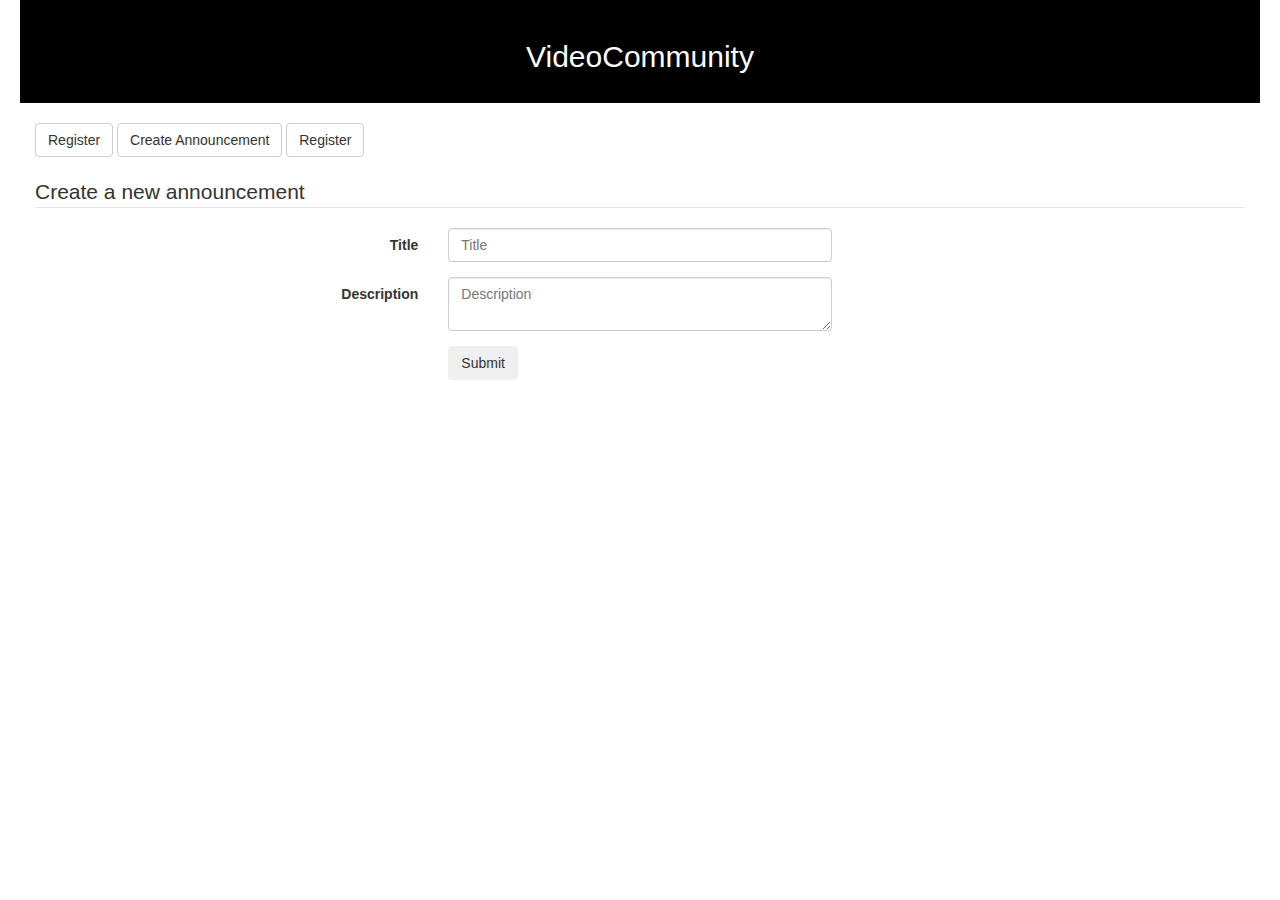
<file: WebContent/create_announcement.html>
<!DOCTYPE html>
<html>
<head>
<meta charset="UTF-8">
<title>Create Announcement</title>
<link href="css/bootstrap.min.css" rel="stylesheet">
<script type="text/javascript" src="js/jquery-1.11.2.min.js"></script>
<script type="text/javascript" src="js/create_announcement.js"></script>
<link href="css/style.css" rel="stylesheet">
</head>
<body>
	<div id="headertext" >

		<h2>VideoCommunity</h2>
	</div>
	<div class="col-md-12" id="link_bar">
		<a class="btn btn-default" role="button" href="register_boots.html">Register</a>
		<a class="btn btn-default" role="button" href="create_announcement.html">Create Announcement</a>
		<a class="btn btn-default" role="button" href="register_boots.html">Register</a>
		
	</div>

	<hr>
	<div class="col-md-12" name="announcementform">

<form class="form-horizontal" action="createannouncement" method="post"
id="announcementform">
<fieldset>
<!-- Form Name -->
<legend>Create a new announcement </legend>
<!-- Title input-->
<div class="form-group">
<label class="col-md-4 control-label" for="textinput">Title</label>
<div class="col-md-4">
<input id="title" name="title" type="text"
placeholder="Title" class="form-control input-md">
</div>
</div>
<!-- Description input-->
<div class="form-group">
<label class="col-md-4 control-label" for="textinput">Description</label>
<div class="col-md-4">
<textarea id="description" name="description" type="text" placeholder="Description" class="form-control input-md"></textarea>
</div>
</div>


<!-- Button -->
<div class="form-group">
<label class="col-md-4 control-label" for="singlebutton"></label>
<div class="col-md-4">
<input type="button" id="submitbutton" name="submitbutton" class="btn btnprimary"
value="Submit">
</div>
</div>
</fieldset>
</form>
</div>

</body>
</html>
</file>
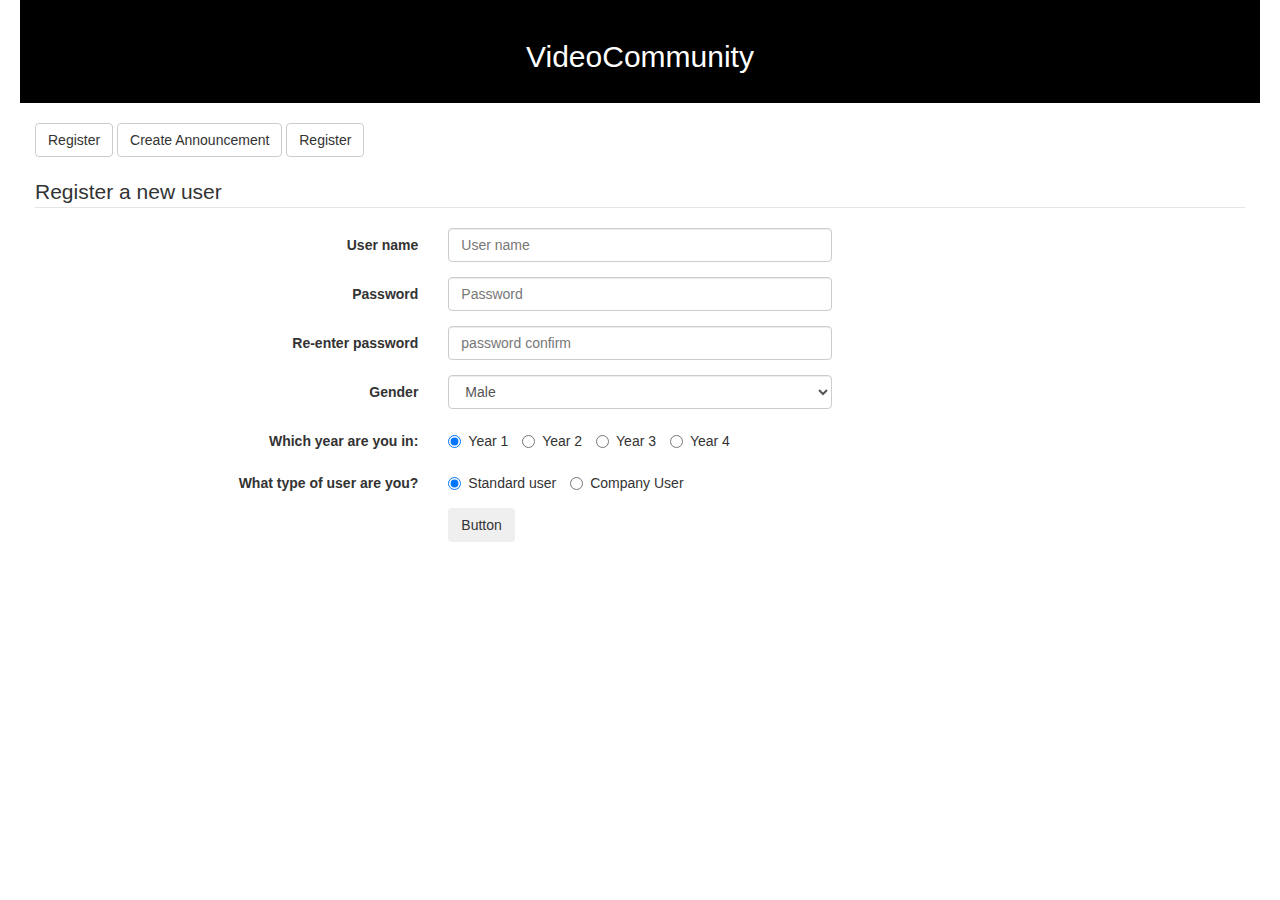
<file: WebContent/register_boots.html>
<!DOCTYPE html>
<html>
<head>
<meta charset="UTF-8">
<title>Insert title here</title>
<link href="css/bootstrap.min.css" rel="stylesheet">
<script type="text/javascript" src="js/jquery-1.11.2.min.js"></script>
<script type="text/javascript" src="js/register_boots.js"></script>
<link href="css/style.css" rel="stylesheet">
</head>
<body>
	<div id="headertext" >

		<h2>VideoCommunity</h2>
	</div>
	<div class="col-md-12" id="link_bar">
		<a class="btn btn-default" role="button" href="register_boots.html">Register</a>
		<a class="btn btn-default" role="button" href="create_announcement.html">Create Announcement</a>
		<a class="btn btn-default" role="button" href="register_boots.html">Register</a>
		
	</div>

	<hr>
	<div name="registerform" class="col-md-12">
<form class="form-horizontal" action="register" method="post"
id="registerform">
<fieldset>
<!-- Form Name -->
<legend> Register a new user </legend>
<!-- Text input-->
<div class="form-group">
<label class="col-md-4 control-label" for="textinput">User name</label>
<div class="col-md-4">
<input id="username" name="username" type="text"
placeholder="User name" class="form-control input-md">
</div>
</div>
<!-- Password input-->
<div class="form-group">
<label class="col-md-4 control-label" for="passwordinput">Password</label>
<div class="col-md-4">
<input id="password" name="password" type="password"
placeholder="Password" class="form-control input-md">
</div>
</div>
<!-- Password input-->
<div class="form-group">
<label class="col-md-4 control-label" for="passwordinput">Re-enter password</label>
<div class="col-md-4">
<input id="passwordcfm" name="passwordcfm" type="password"
placeholder="password confirm" class="form-control input-md">
</div>
</div>
<!-- Select Basic -->
<div class="form-group">
<label class="col-md-4 control-label" for="selectbasic">Gender</label>
<div class="col-md-4">
<select id="gender" name="gender" class="form-control">
<option value="1">Male</option>
<option value="2">Female</option>
</select>
</div>
</div>

<!-- Multiple Radios (inline) -->
<div class="form-group">
<label class="col-md-4 control-label" for="radios"> Which year are you in:
</label>
<div class="col-md-4">
<label class="radio-inline" for="radios-0">
<input type="radio" name="year" id="radios-0" value="1" checked="checked">Year 1
</label>
<label class="radio-inline" for="radios-1">
<input type="radio" name="year" id="radios-1" value="2"> Year 2
</label>
<label class="radio-inline" for="radios-2">
<input type="radio" name="year" id="radios-2" value="3"> Year 3
</label>
<label class="radio-inline" for="radios-3">
<input type="radio" name="year" id="radios-3" value="4"> Year 4
</label>
</div>
</div>

<div class="form-group">
<label class="col-md-4 control-label" for="radios"> What type of user are you?
</label>
<div class="col-md-4">
<label class="radio-inline" for="radios-0">
<input type="radio" name="user_type" id="radios-0" value="1" checked="checked">Standard user
</label>
<label class="radio-inline" for="radios-1">
<input type="radio" name="user_type" id="radios-1" value="2">Company User
</label>
</div>
</div>

<!-- Button -->
<div class="form-group">
<label class="col-md-4 control-label" for="singlebutton"></label>
<div class="col-md-4">
<input type="button" id="submitbutton" name="submitbutton" class="btn btnprimary"
value="Button">
</div>
</div>
</fieldset>
</form>
</div>
</body>
</html>
</file>
<file: WebContent/css/style.css>
#headertext { 
   position: relative; 
   width: 100%; /* for IE 6 */
   background-color:black;
   padding:20px 20px 20px 20px	;
   color:white;
   text-align:center;
}

body{
	padding-left:20px;
	padding-right:20px;
}

#link_bar{
	padding-top:20px;	
	padding-bottom:20px;
}
</file>
